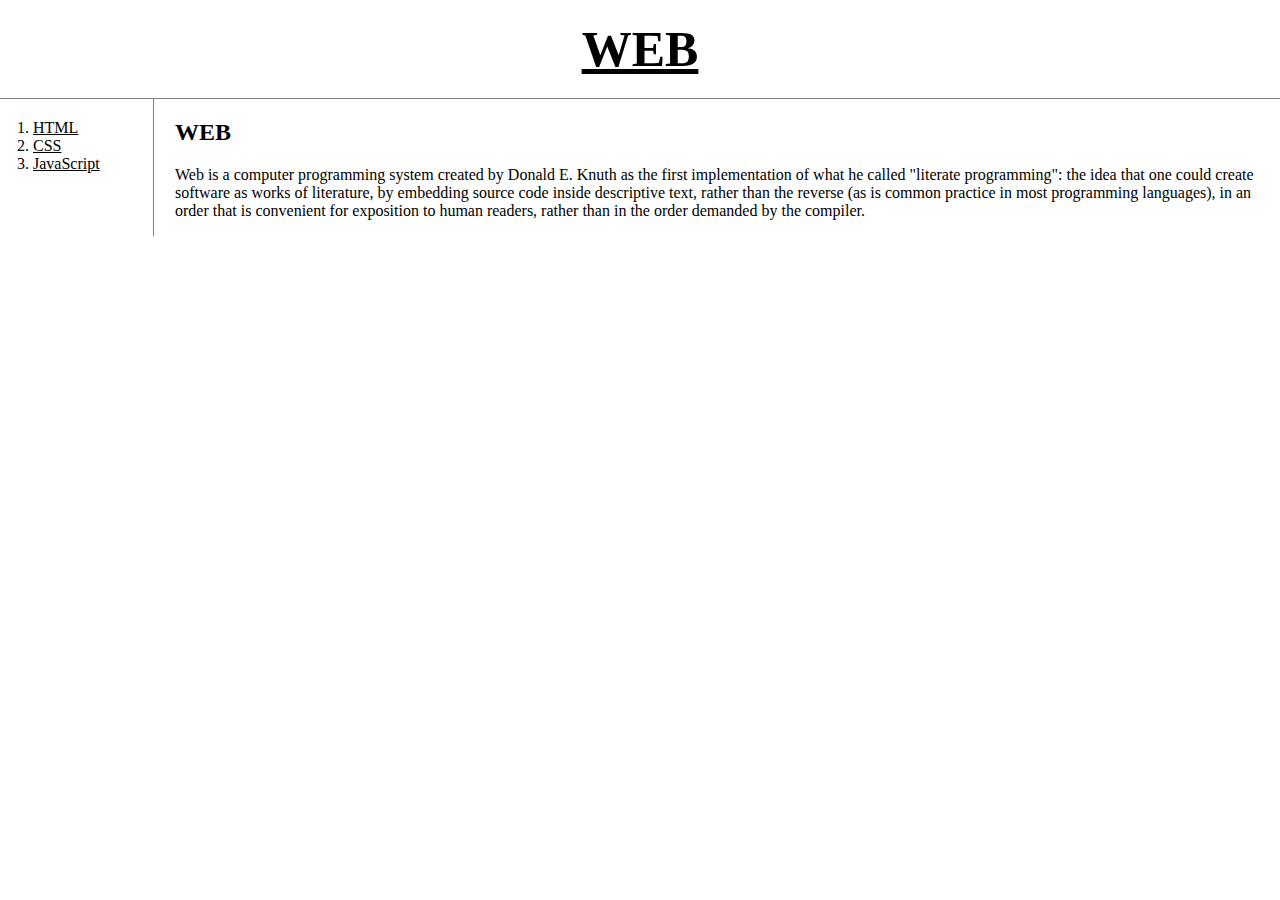
<file: index.html>
<!doctype html>
<html>
<head>
<title>WEB1 - welcome</title>
<meta charset="utf-8">
<link rel="stylesheet" href="style.css">

</head>
<body>
    <h1><a href="index.html">WEB</a></h1>
    <div id="grid">


<ol>
    <li><a href="1.html">HTML</a></li>
    <li><a href="2.html">CSS</a></li>
    <li><a href="3.html">JavaScript</a></li>
</ol>
<div id="article">

<h2>WEB</h2>
<p>
    Web is a computer programming system created by Donald E. Knuth as the first implementation of what he called "literate programming": the idea that one could create software as works of literature, by embedding source code inside descriptive text, rather than the reverse (as is common practice in most programming languages), in an order that is convenient for exposition to human readers, rather than in the order demanded by the compiler.
</p>
</div>
</div>
</body>
</html>
</file>
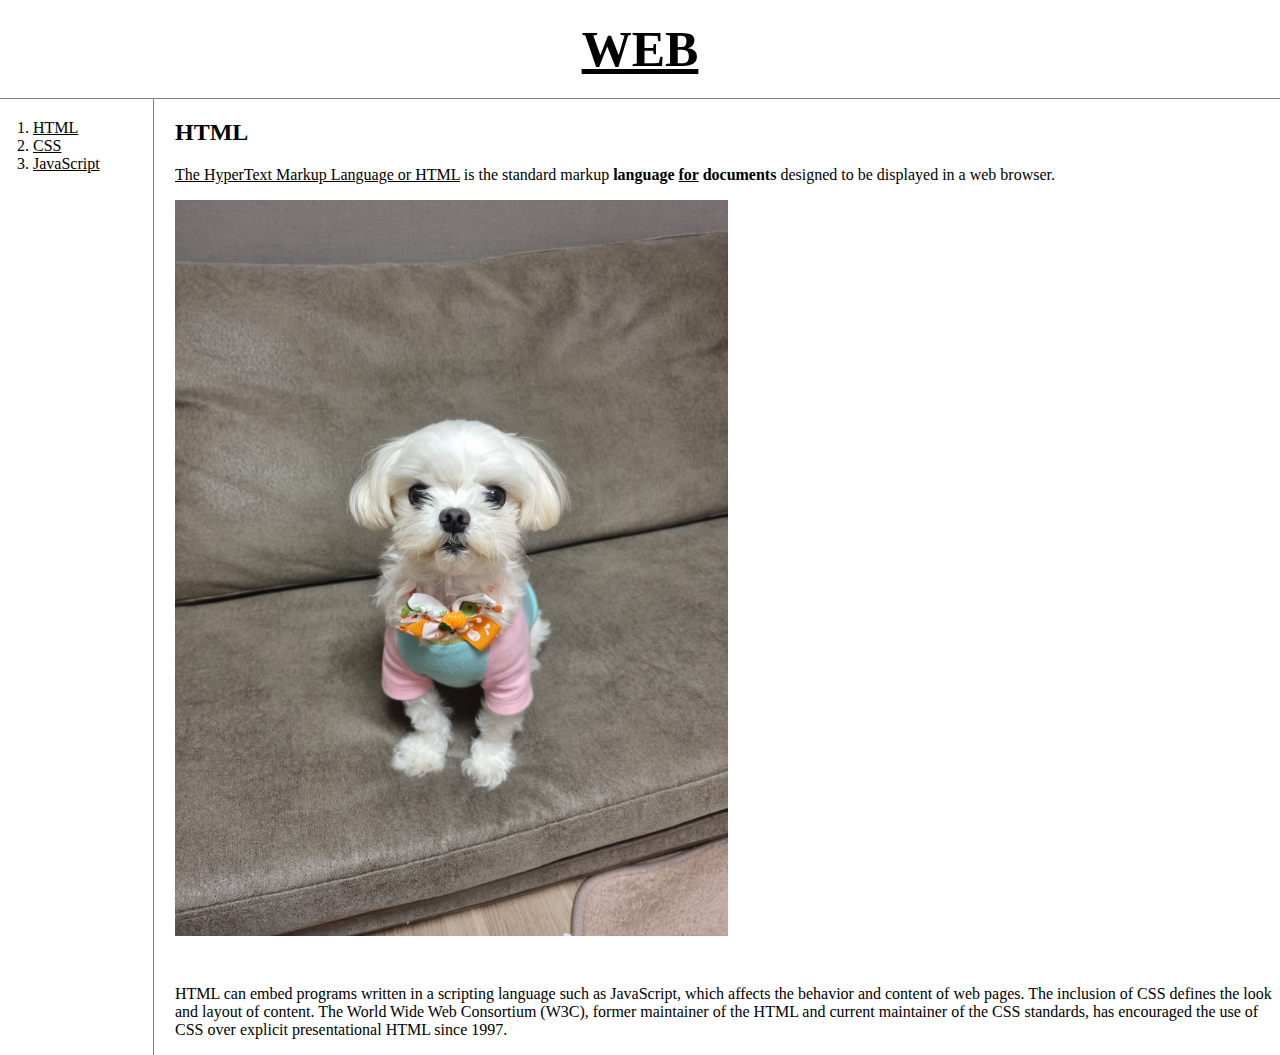
<file: 1.html>
<!doctype html>
<html>
<head>
<title>WEB1 - html</title>
<meta charset="utf-8">
    <link rel="stylesheet" href="style.css">
</head>
<body>
    <h1><a href="index.html">WEB</a></h1>
    <div id="grid">

<ol>
    <li><a href="1.html">HTML</a></li>
    <li><a href="2.html">CSS</a></li>
    <li><a href="3.html">JavaScript</a></li>
</ol>
<div id="article">

<h2>HTML</h2>
<p><a href="https://www.w3.org/TR/2014/REC-html5-20141028/"target="_blank" title="html5 speicification">The HyperText Markup Language or HTML</a> is the standard markup 
<strong> language <u>for</u> documents </strong> designed to be displayed in a web browser. </p>
<img src="Bom.jpg" width="50%">
<p style="margin-top:45px;">HTML can embed programs written in a scripting language such as JavaScript, which affects the behavior and content of web pages.
The inclusion of CSS defines the look and layout of content. The World Wide Web Consortium (W3C), former maintainer of the HTML and current maintainer of the CSS standards, 
has encouraged the use of CSS over explicit presentational HTML since 1997.</p>
</div>
</div>
</body>
</html>
</file>
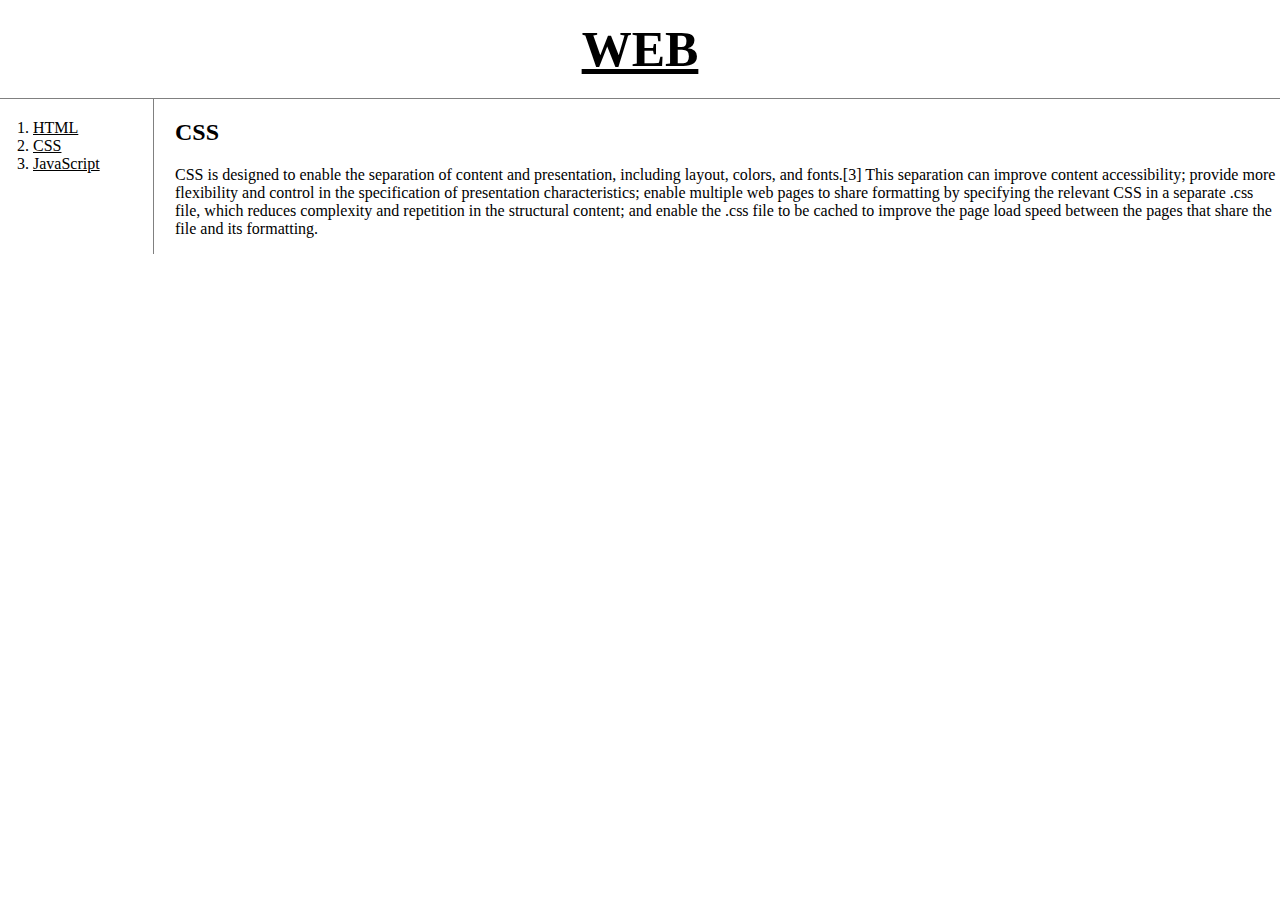
<file: 2.html>
<!doctype html>
<html>
<head>
<title>WEB1 - CSS</title>
<meta charset="utf-8">
<link rel="stylesheet" href="style.css">

</head>
<body>
    <h1><a href="index.html">WEB</a></h1>
    <div id="grid">
    <ol>
        <li><a href="1.html" >HTML</a></li>
        <li><a href="2.html"  >CSS</a></li>
        <li><a href="3.html">JavaScript</a></li>
    </ol>
    <div id="article">
 
<h2>CSS</h2>
<p>
    CSS is designed to enable the separation of content and presentation, including layout, colors, and fonts.[3] This separation can improve content accessibility; provide more flexibility and control in the specification of presentation characteristics; enable multiple web pages to share formatting by specifying the relevant CSS in a separate .css file, which reduces complexity and repetition in the structural content; and enable the .css file to be cached to improve the page load speed between the pages that share the file and its formatting.   
    </p>
    </div>
</div>  
</body>
</html>
</file>
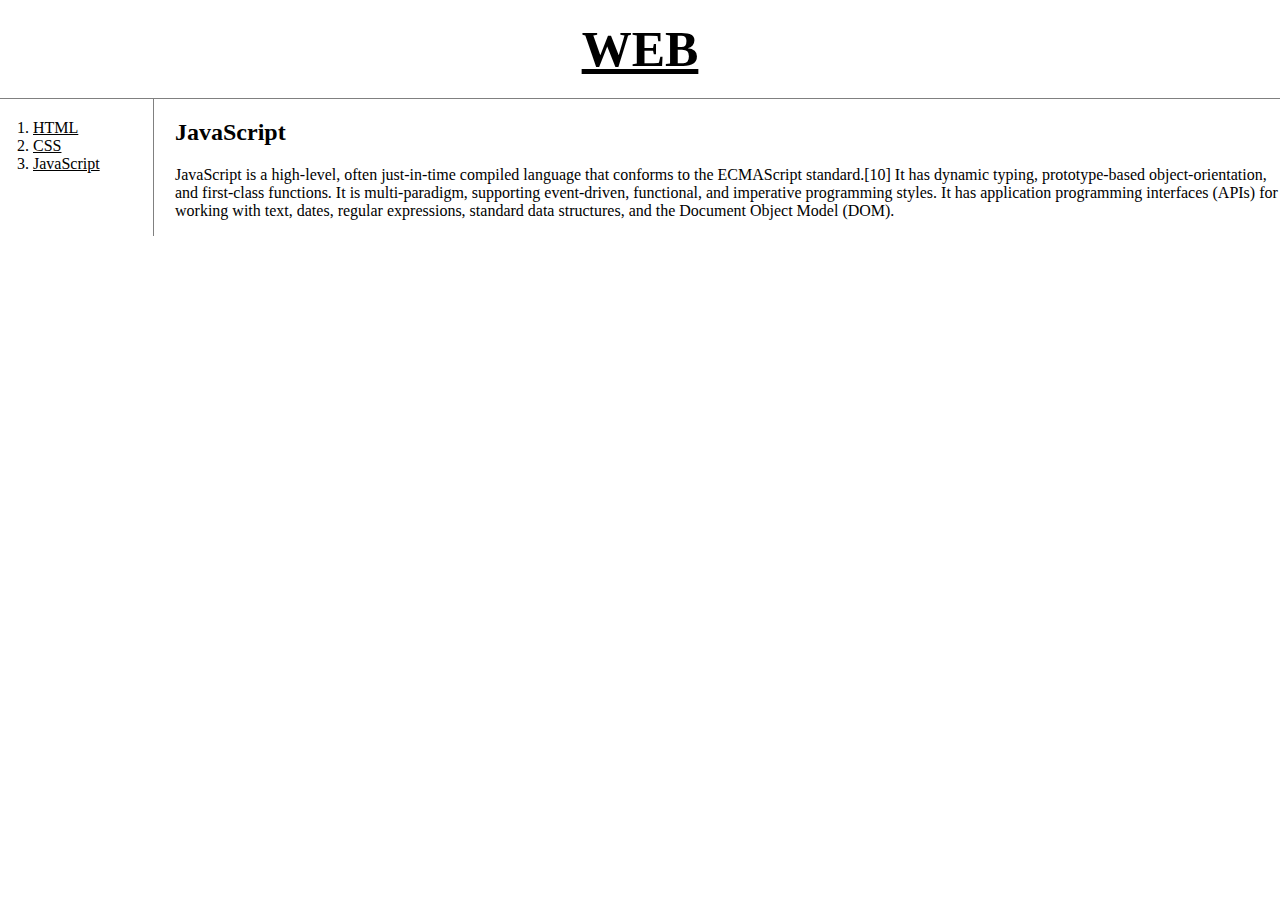
<file: 3.html>
<!doctype html>
<html>
<head>
<title>WEB1 - JavaScript</title>
<meta charset="utf-8">
<link rel="stylesheet" href="style.css">

</head>
<body>
    <h1><a href="index.html">WEB</a></h1>
    <div id="grid">


<ol>
    <li><a href="1.html">HTML</a></li>
    <li><a href="2.html">CSS</a></li>
    <li><a href="3.html">JavaScript</a></li>
</ol>
<div id="article">

<h2>JavaScript</h2>
<p>
    JavaScript is a high-level, often just-in-time compiled language that conforms to the ECMAScript standard.[10] It has dynamic typing, prototype-based object-orientation, and first-class functions. It is multi-paradigm, supporting event-driven, functional, and imperative programming styles. It has application programming interfaces (APIs) for working with text, dates, regular expressions, standard data structures, and the Document Object Model (DOM).
</p>
</div>
</div>
</body>
</html>
</file>
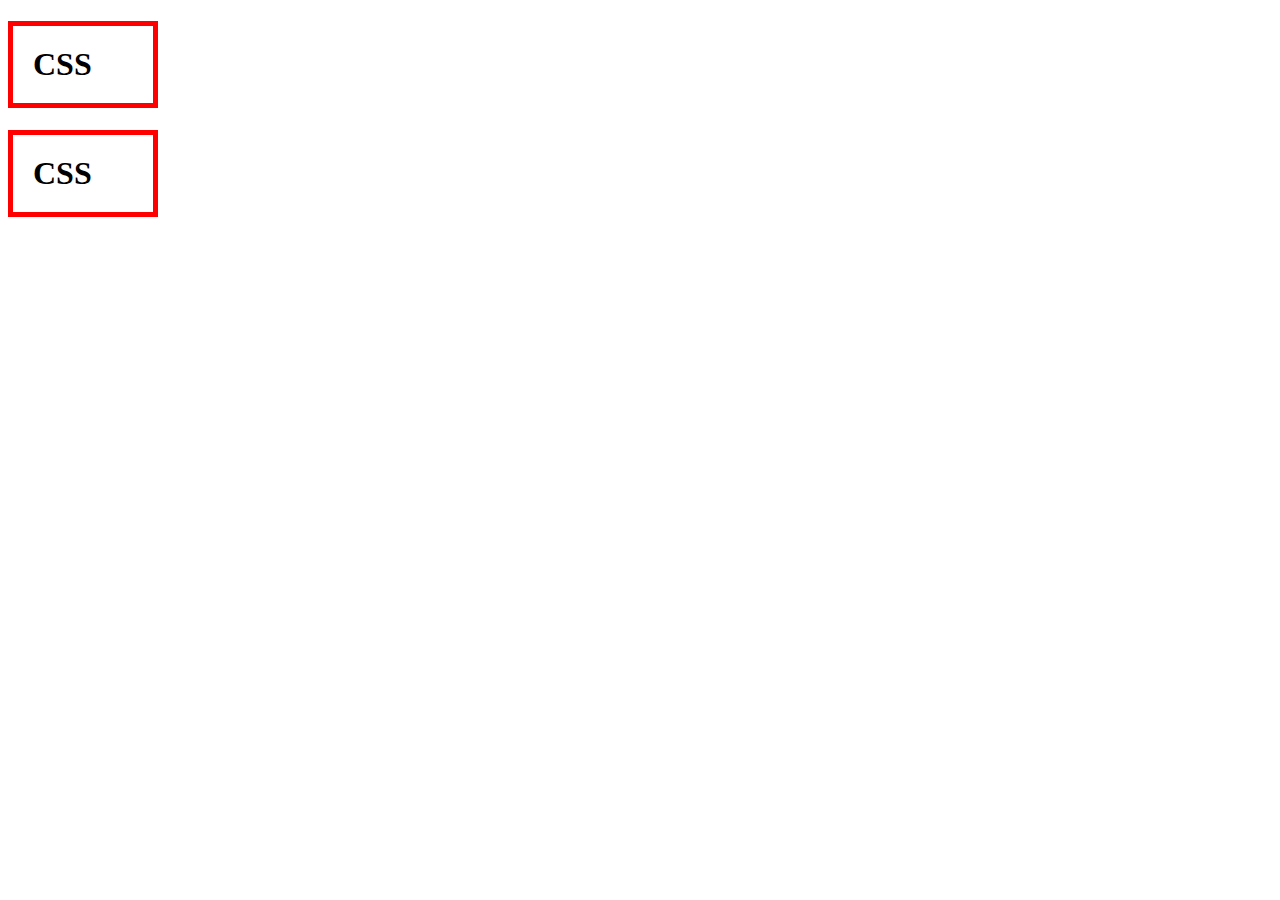
<file: box.html>
<!DOCTYPE html>
<html>
    <head>
    <meta charset="utf-8">
    <title></title>
    <style>
      
        h1{     
            border:5px solid red;
            padding:20px;
            margin:20;
            display:block;
            width:100px;
        }
        
    </style>
</head>
<body>
    <h1>CSS</h1>
    <h1>CSS</h1>
    </body>
</html>
</file>
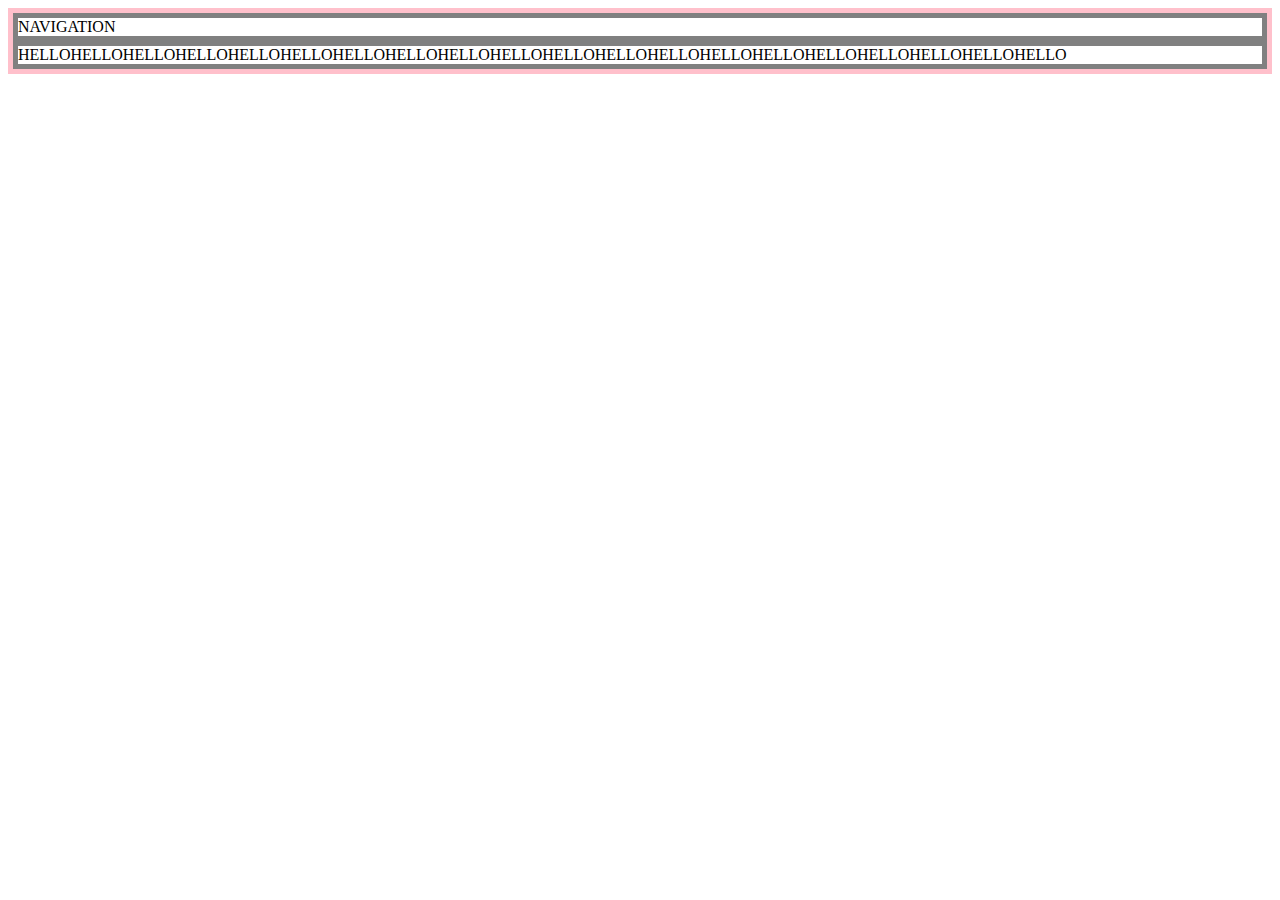
<file: grid.html>
<!DOCTYPE html>
<html>   
<head>      
    <meta charset="utf-8">
    <title></title>
    <style>
        #grid{
            border:5px solid pink;
            display:grid;
            grid-template-columns: 150 1fr;

        }
        div{
            border:5px solid gray;
        }
        </style>

</head>
<body>
    <div id="grid">
        <div>NAVIGATION</div> 
        <div>HELLOHELLOHELLOHELLOHELLOHELLOHELLOHELLOHELLOHELLOHELLOHELLOHELLOHELLOHELLOHELLOHELLOHELLOHELLOHELLO</div>
    </div>   
    </body>
</html>
</file>
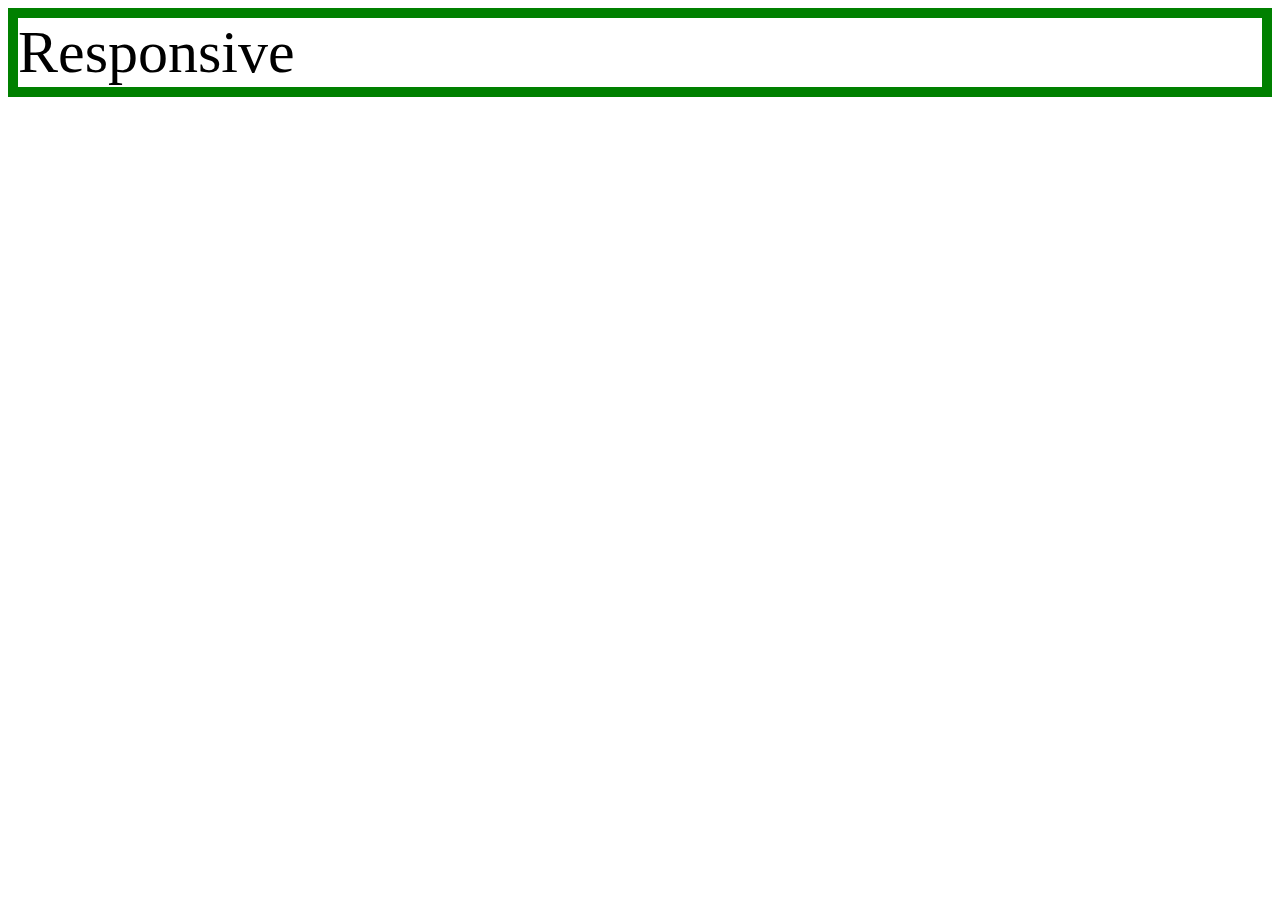
<file: mediaquery.html>
<!DOCTYPE html>
<html>
<head>
    <meta charset="utf-8">
    <title></title>
    <style>
        div{
            border:10px solid green;
            font-size:60px;
        }
        
        @media(max-width:800px) {
        div{
            display:none;
        }
        }
        </style>     
</head>
<body>
    <div>      
    Responsive
    </div>
</body>
</html>
</file>
<file: style.css>
body{
    margin:0;
}
a{
    color:black;
}
h1 {
    font-size: 50px;
    text-align: center;
    border-bottom:1px solid gray;
    margin:0;
    padding:20px;
}
ol{
    border-right:1px solid gray;
    width:100px;
    margin:0;
    padding:20px;
}
#grid{
    display: grid;
    grid-template-columns: 150px 1fr;
}
#grid ol{
    padding-left:33px
}
#grid #article{
    padding-left:25px
}
@media(max-width:800px){
    #grid{
    display: block;
}
ol{
    border-right:none;
}
h1 {
    border-bottom:none;
}
}
</file>
